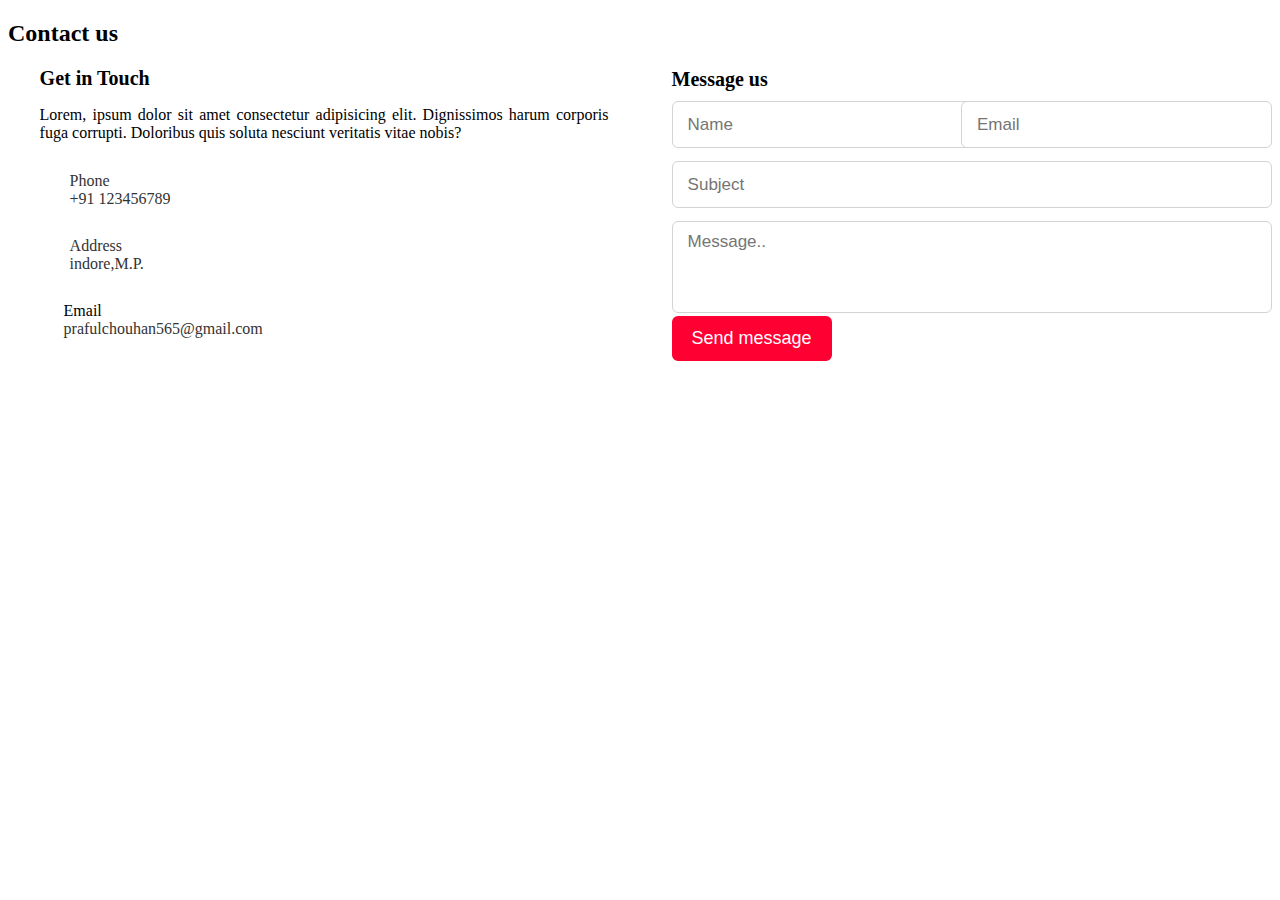
<file: css/rc.html>
<!DOCTYPE html>
<html lang="en">

<head>
    <meta charset="UTF-8">
    <meta http-equiv="X-UA-Compatible" content="IE=edge">
    <meta name="viewport" content="width=device-width, initial-scale=1.0">
    <title>Document</title>
    <link rel="stylesheet" href="./rc.css">
</head>

<body>
    <section class="contact" id="contact">
        <div class="max-width">
            <h2 class="title">Contact us</h2>
            <div class="contact-content">
                <div class="column left">
                    <div class="text">Get in Touch</div>
                    <p>Lorem, ipsum dolor sit amet consectetur adipisicing elit. Dignissimos harum corporis fuga
                        corrupti. Doloribus quis soluta nesciunt veritatis vitae nobis?</p>
                    <div class="icons">
                        <div class="row">
                            <i class="fas fa-user"></i>
                            <div class="info">
                                <div class="head">Phone</div>
                                <div class="sub-title">+91 123456789</div>
                            </div>
                        </div>
                        <div class="row">
                            <i class="fas fa-map-marker-alt"></i>
                            <div class="info">
                                <div class="head">Address</div>
                                <div class="sub-title">indore,M.P.</div>
                            </div>
                        </div>
                        <div class="row">
                            <i class="fas fa-envelope"></i>
                            <div class="info1">
                                <div class="head">Email</div>
                                <div class="sub-title">prafulchouhan565@gmail.com</div>
                            </div>
                        </div>
                    </div>
                </div>
                <div class="column right">
                    <div class="text">Message us</div>
                    <form action="#">
                        <div class="fields">
                            <div class="field name">
                                <input type="text" placeholder="Name" required>
                            </div>
                            <div class="field email">
                                <input type="email" placeholder="Email" required>
                            </div>
                        </div>
                        <div class="field">
                            <input type="text" placeholder="Subject" required>
                        </div>
                        <div class="field textarea">
                            <textarea cols="30" rows="10" placeholder="Message.." required></textarea>
                        </div>
                        <div class="button-area">
                            <button type="submit">Send message</button>
                        </div>
                    </form>
                </div>
            </div>
        </div>
    </section>
</body>

</html>
</file>
<file: css/rc.css>
.contact{
    background: #fff;
    padding-bottom: 80px;   
}
.contact .contact-content{
    position: relative;
    display: flex;
    flex-wrap: wrap;
    align-items: center;
    justify-content: space-around; 
}
.contact .contact-content .column{
    width: 45%;
}
.contact .contact-content .text{
    font-size: 20px;
    font-weight: 600;
    margin-bottom: 10px;
}
.contact .contact-content .left p{
    text-align: justify;
}
.contact .contact-content .left .icons{
    margin: 10px 0;
}
.contact .contact-content .row{
    display: flex;
    height: 65px;
    align-items: center;
}
.contact .contact-content .row .info{
    margin-left: 30px;
}
.contact .contact-content .row .info1{
    margin-left: 24px;
}
.contact .contact-content .row i{
    font-size: 25px;
    color: #fc0335;
}
.contact .contact-content .info,.info1 .head{
    font-weight: 500;
}
.contact .contact-content .info,.info1 .sub-title{
    color: #333;
}
.contact .right form .fields{
    display: flex;
}
.contact .right form .field,
.contact .right form .fields .field{
    height: 45px;
    width: 100%;
    margin-bottom: 15px;
}
.contact .right form .textarea{
    height: 80px;
    width: 100%;
}
.contact .right form .name{
    margin-right: 10px;
}
.contact .right form .field input,
.contact .right form .textarea textarea{
    height: 100%;
    width: 100%;
    border: 1px solid lightgrey;
    border-radius: 6px;
    outline: none;
    padding: 0 15px;
    font-size: 17px;
    font-family: 'Poppins', sans-serif;
    transition: all 0.3s ease;
}
.contact .right form .field input:focus,
.contact .right form .textarea textarea:focus{
    border-color: #09085E;
}
.contact .right form .textarea textarea{
  padding-top: 10px;
  resize: none;
}
.contact .right form .button-area{
  display: flex;
  align-items: center;
}
.right form .button-area button{
  color: #fff;
  display: block;
  width: 160px!important;
  height: 45px;
  outline: none;
  font-size: 18px;
  font-weight: 500;
  border-radius: 6px;
  cursor: pointer;
  flex-wrap: nowrap;
   background: #ff0033;
  border: 2px solid  #ff0033;
  transition: all 0.3s ease;
}
.right form .button-area button:hover{
  color: #000;
  background: none;
}
</file>
